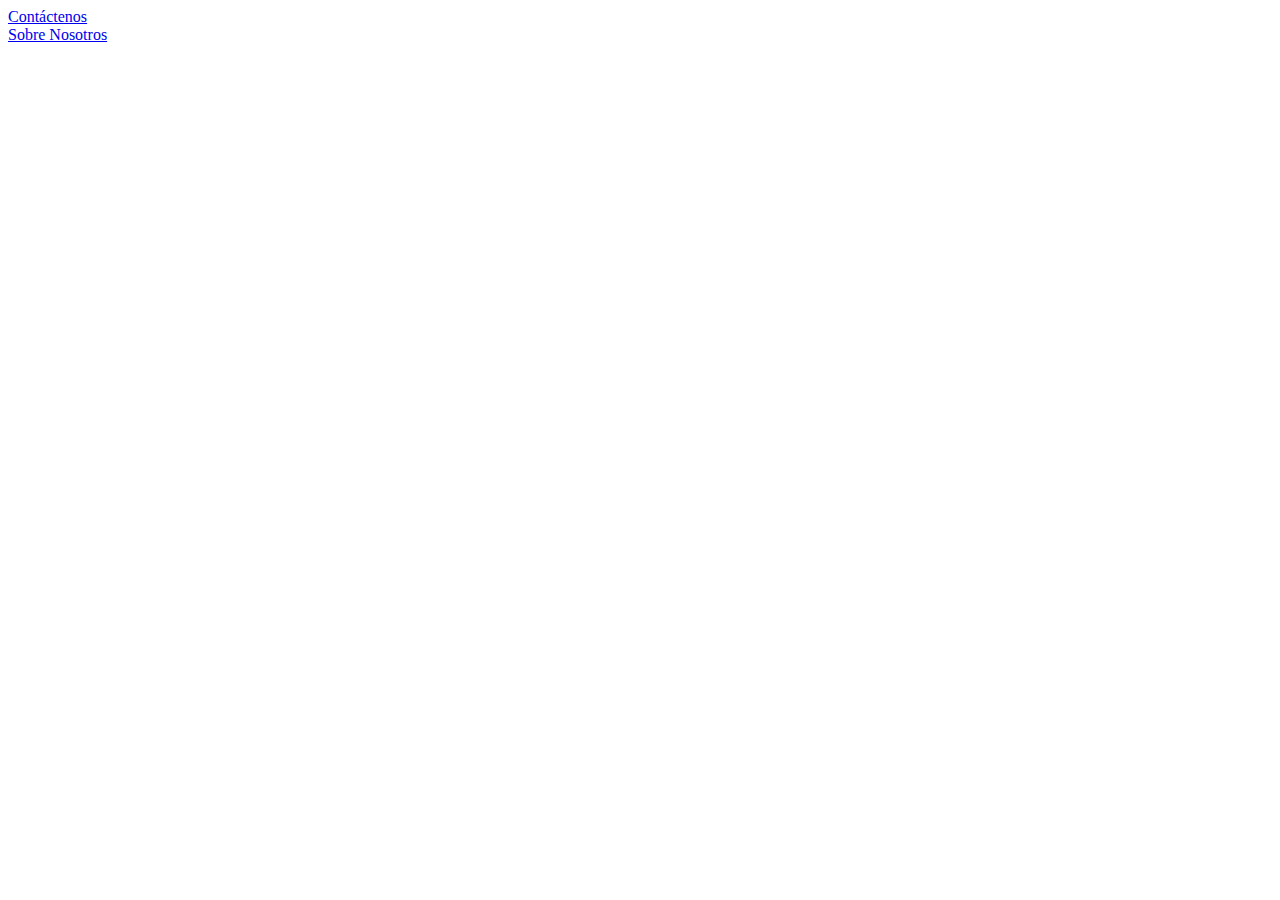
<file: index.html>
<!DOCTYPE html>
<html lang="es">
<head>
    <meta charset="UTF-8">
    <meta name="viewport" content="width=device-width, initial-scale=1.0">
    <title>Document</title>
</head>
<body>
    <div class="barraNavegacion">
        <div><a href="./paginaContacto/contacto.html">Contáctenos</a></div>
        <div><a href="./paginaArticulo/sobreNosotros.html">Sobre Nosotros</a></div>
    </div>
</body>
</html>
</file>
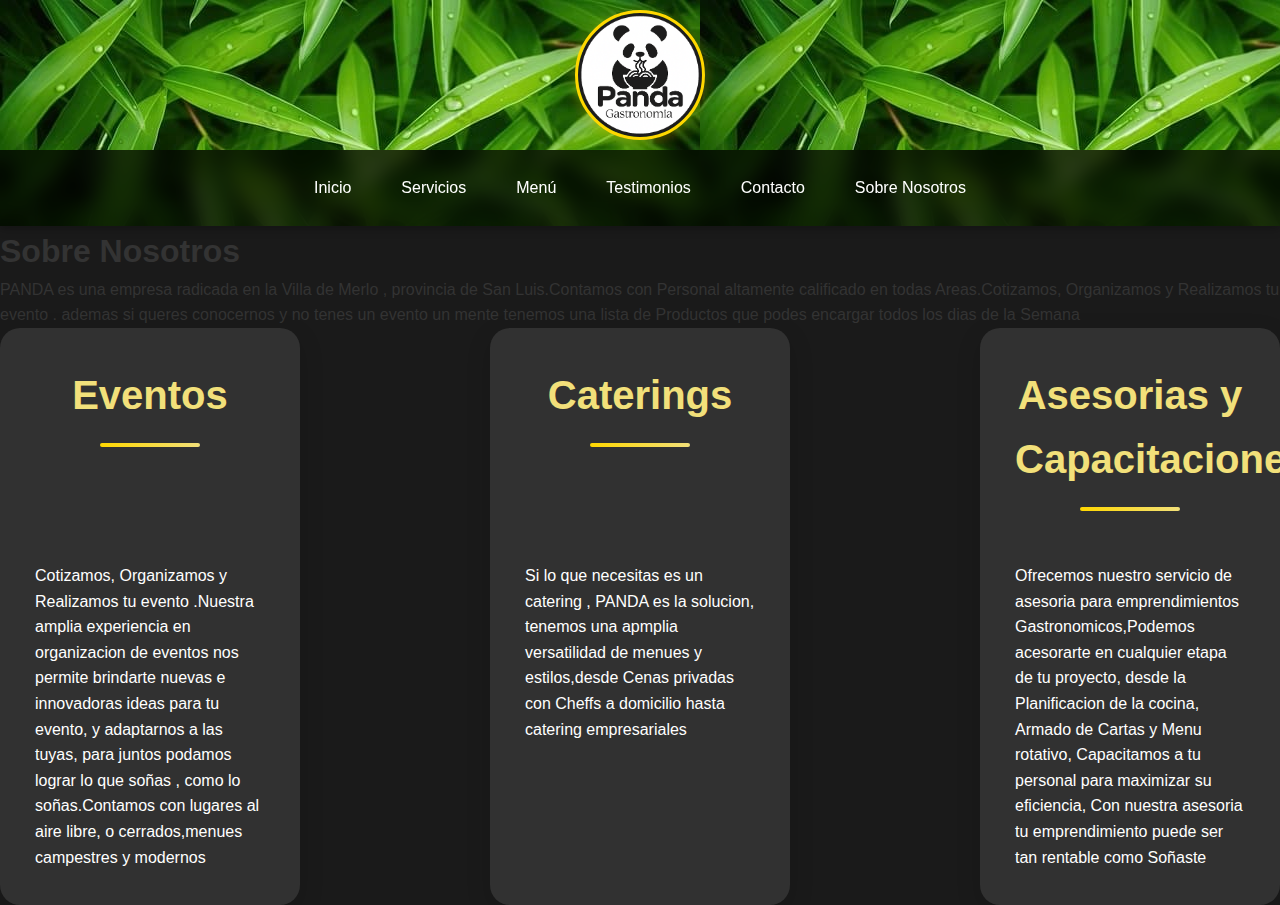
<file: paginaArticulo/sobreNosotros.html>
<!DOCTYPE html>
<html lang="es">
<head>
    <meta charset="UTF-8">
    <meta name="viewport" content="width=device-width, initial-scale=1.0">
    <title>Document</title>
    <link rel="stylesheet" href="../styles.css">
</head>
<body>
     <header class="encabezado">
        <div class="logo">
            <div id="imagen"></div>
        </div>

        <nav class="barraNavegacion">
            <ul>
                 <li><a href="../index.html">Inicio</a></li>
                <li><a href="../index.html#Servicios">Servicios</a></li>
                <li><a href="../index.html#Productos">Menú</a></li>
                <li><a href="../index.html#Testimonios">Testimonios</a></li>
                <li><a href="../paginaContacto/contacto.html">Contacto</a></li>
                <li><a href="./sobreNosotros.html">Sobre Nosotros</a></li>
            </ul>
        </nav>
    </header>
       <div class="hero">
    <div class="hero-content">
        <h1>Sobre Nosotros</h1>
        
        <p> PANDA es una empresa radicada en la Villa de Merlo , provincia de San Luis.Contamos con Personal altamente calificado en todas Areas.Cotizamos, Organizamos y Realizamos tu evento . ademas si queres conocernos y no tenes un evento un mente tenemos una lista de Productos que podes encargar todos los dias de la Semana   </p>
       
    </div>
       </div>
         <div class="articulos">
       <div class="articulo-individual">
        <div class="titulo-articulo">  
        <h2>Eventos</h2>
        </div>
        <p>Cotizamos, Organizamos y Realizamos tu evento .Nuestra amplia experiencia en organizacion de eventos nos permite brindarte nuevas e innovadoras ideas para tu evento, y adaptarnos a las tuyas, para juntos podamos lograr lo que soñas , como lo soñas.Contamos con lugares al aire libre, o cerrados,menues campestres y modernos </p>

       </div>
       <div class="articulo-individual">
       <div class="titulo-articulo">
        <h2>Caterings</h2> 
       </div>
        <p>Si lo que necesitas es un catering , PANDA es la solucion, tenemos una apmplia versatilidad de menues  y estilos,desde Cenas privadas con Cheffs a  domicilio hasta catering empresariales </p>
       </div>
       <div class="articulo-individual"> 
        <div class="titulo-articulo">
        <h2>Asesorias y Capacitaciones</h2>
        </div>
        <p>Ofrecemos nuestro servicio de asesoria para emprendimientos Gastronomicos,Podemos acesorarte en cualquier etapa de tu proyecto, desde la Planificacion de la cocina, Armado de Cartas y Menu rotativo, Capacitamos a tu personal para maximizar su eficiencia, Con nuestra asesoria tu emprendimiento puede ser tan rentable como Soñaste</p>    
    </div>
         </div>
</body>
</html>
</file>
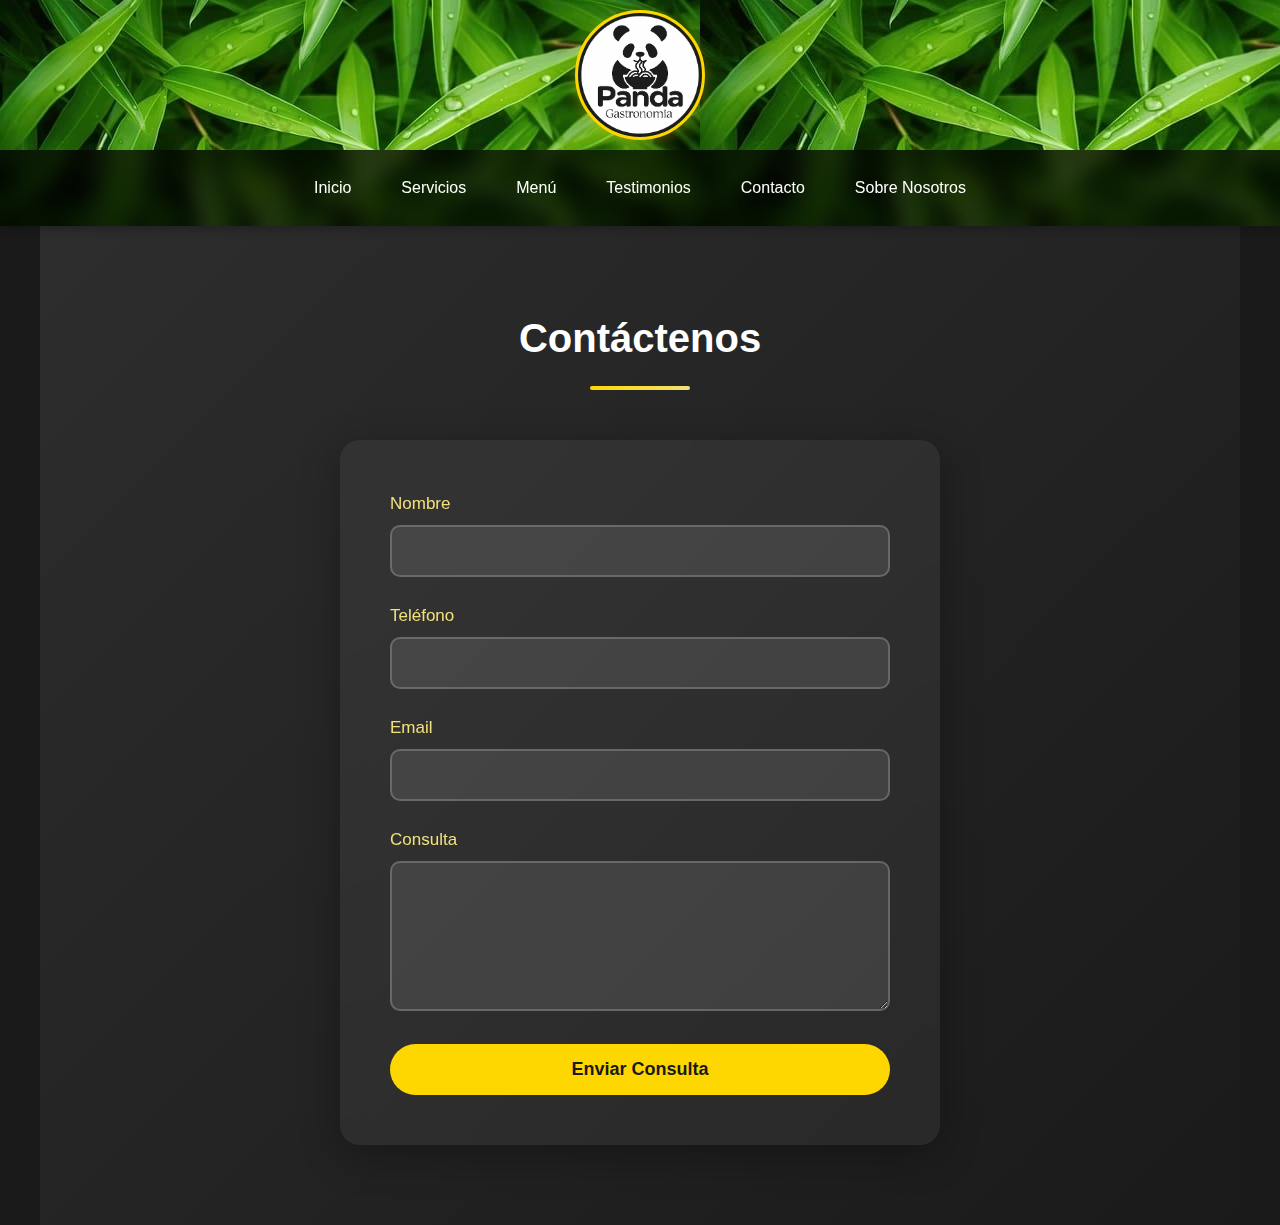
<file: paginaContacto/contacto.html>
<!DOCTYPE html>
<html lang="es">

<head>
    <meta charset="UTF-8">
    <meta name="viewport" content="width=device-width, initial-scale=1.0">
    <title>Document</title>
    <link rel="stylesheet" href="../styles.css">
</head>

<body>
   <header class="encabezado">
        <div class="logo">
            <div id="imagen"></div>
        </div>

        <nav class="barraNavegacion">
            <ul>
                <li><a href="../index.html">Inicio</a></li>
                <li><a href="../index.html#Servicios">Servicios</a></li>
                <li><a href="../index.html#Productos">Menú</a></li>
                <li><a href="../index.html#Testimonios">Testimonios</a></li>
                <li><a href="./contacto.html">Contacto</a></li>
                <li><a href="../paginaArticulo/sobreNosotros.html">Sobre Nosotros</a></li>
            </ul>
        </nav>
    </header>
    <section id="Contacto" class="contacto-section">
   <h2>Contáctenos</h2>
        <div class="contacto-container">
            <form action="" id="form" name="form" novalidate onsubmit="return validar()">
                <div class="form-group">
                    <label for="nombre">Nombre</label>
                    <input type="text" id="nombre" name="nombre" >
                    <span id="errNombre"></span>
                </div>
                <div class="form-group">
                    <label for="telefono">Teléfono</label>
                    <input type="tel" id="telefono" name="telefono" >
                    <span id="errTel"></span>
                </div>
                <div class="form-group">
                    <label for="mail">Email</label>
                    <input type="email" id="mail" name="mail" >
                    <span id='errMail'></span>
                </div>
                <div class="form-group">
                    <label for="consulta">Consulta</label>
                    <textarea id="consulta" name="consulta" ></textarea>
                    <span id="errConsulta"></span>
                </div>
                <button  id="btnEnviar" type="submit" class="btn-submit">Enviar Consulta</button>
            </form>
        </div>
        </section>

     <script  src="../js/validaciones.js" defer></script>   
</body>

</html>
</file>
<file: styles.css>
* {
  margin: 0;
  padding: 0;
  box-sizing: border-box;
}

:root {
  --color-primario: #1a1a1a;
  --color-secundario: #f2e07a;
  --color-acento: #ffd700;
  --color-texto: #333;
  --color-texto-claro: #fff;
  --sombra: 0 4px 6px rgba(0, 0, 0, 0.1);
  --transicion: all 0.3s ease;
}

body {
  font-family: 'Segoe UI', Tahoma, Geneva, Verdana, sans-serif;
  background-color: #1a1a1a;
  line-height: 1.6;
  color: #333;
  /*background-color: var( --color-texto-claro);*/
  margin: 0;
  padding: 0;
}

/* Header */
.encabezado {
 background-image: url( "./bamboo.jpg");
  position: sticky;
  top: 0;
  z-index: 1000;
  box-shadow: 0 2px 10px rgba(0, 0, 0, 0.3);
}

.logo {
  display: flex;
  height: 150px;
  justify-content: center;
  align-items: center;
  padding: 20px 0;
}

#imagen {
  background-image: url("./img/Pandacircular2.png");
  background-size: cover;
  background-position: center;
  width: 130px;
  height: 130px;
  border-radius: 50%;
  border: 3px solid var(--color-acento);
  box-shadow: 0 4px 15px rgba(255, 215, 0, 0.3);
  transition: var(--transicion);
}

#imagen:hover {
  transform: scale(1.05);
  box-shadow: 0 6px 20px rgba(255, 215, 0, 0.5);
}

/* Navegacion */
.barraNavegacion {
  background-color: rgba(0, 0, 0, 0.7);
  backdrop-filter: blur(10px);
  padding: 0;
  margin-top: 0;
  font-size: 16px;
  font-family: 'Segoe UI', Tahoma, Geneva, Verdana, sans-serif;
}

.barraNavegacion ul {
  list-style: none;
  padding: 0;
  margin: 0;
  display: flex;
  justify-content: center;
  align-items: center;
  flex-wrap: wrap;
  gap: 10px;
  padding: 15px 0;
}

.barraNavegacion li {
  margin: 0;
}

.barraNavegacion a {
  color: var(--color-texto-claro);
  text-decoration: none;
  padding: 10px 20px;
  display: block;
  border-radius: 25px;
  transition: var(--transicion);
  font-weight: 500;
}

.barraNavegacion a:hover {
  background-color: var(--color-acento);
  color: var(--color-primario);
  transform: translateY(-2px);
  box-shadow: 0 4px 8px rgba(255, 215, 0, 0.3);
}

/* Hero */
.introduccion {
  background-image: linear-gradient(45deg,rgba(0, 0, 0, 0.7), rgba(52, 220, 27, 0.7));
  
  padding: 120px 20px;
  text-align: center;
  color: var(--color-texto-claro);
  min-height: 500px;
  display: flex;
  align-items: center;
  justify-content: center;
}

.introduccion-c {
  max-width: 800px;
  margin: 0 auto;
}

.introduccion h1 {
  font-size: 56px;
  margin-bottom: 20px;
  text-shadow: 3px 3px 6px rgba(0, 0, 0, 0.8);
  
}

.introduccion p {
  font-size: 1.3rem;
  margin-bottom: 30px;
  line-height: 1.8;
 
}

.btn {
  display: inline-block;
  padding: 15px 40px;
  background-color: var(--color-acento);
  color: var(--color-primario);
  text-decoration: none;
  border-radius: 30px;
  font-weight: bold;
  font-size: 17px;
  transition: var(--transicion);
  box-shadow: var(--sombra);
 
}

.btn:hover {
  background-color: #ffed4e;
  transform: translateY(-3px);
  box-shadow: 0 6px 12px rgba(255, 215, 0, 0.4);
}

/* Sections */
section {
  padding: 80px 20px;
  max-width: 1200px;
  margin: 0 auto;
}

section:nth-child(even) {
  background-color:#1a1a1a
}

h2 {
  font-size: 40px;
  text-align: center;
  margin-bottom: 50px;
  color: var(--color-primario);
  position: relative;
  padding-bottom: 20px;
}

h2::after {
  content: '';
  position: absolute;
  bottom: 0;
  left: 50%;
  transform: translateX(-50%);
  width: 100px;
  height: 4px;
  background: linear-gradient(90deg, var(--color-acento) 0%, var(--color-secundario) 100%);
  border-radius: 2px;
}

/* Servicios */
#Servicios {
  background-color:#1a1a1a;
}

.servicios-grid {
  display: grid;
  grid-template-columns: repeat(auto-fit, minmax(280px, 1fr));
  gap: 30px;
  max-width: 1100px;
  margin: 0 auto;
}

.servicio-card {
  background-color:  rgba(255, 255, 255, 0.1);
  padding: 40px 30px;
  border-radius: 15px;
  box-shadow: 0 5px 15px rgba(0, 0, 0, 0.1);
  transition: var(--transicion);
  text-align: center;
  border: 2px solid transparent;
}

.servicio-card:hover {
  transform: translateY(-10px);
  box-shadow: 0 10px 30px rgba(0, 0, 0, 0.2);
  border-color: var(--color-acento);
}

.servicio-icon {
  font-size: 48px;
  margin-bottom: 20px;
  display: block;
}

.servicio-card h3 {
  font-size: 22px;
  margin-bottom: 15px;
  color: var(--color-texto-claro);
}

.servicio-card p {
  color:var(--color-texto-claro);
  line-height: 1.8;
  font-size: 16px;
}

/* Productos */
#Productos {
  background-color: #1a1a1a;
}

.productos-grid {
  display: grid;
  grid-template-columns: repeat(auto-fit, minmax(320px, 1fr));
  gap: 40px;
  max-width: 1100px;
  margin: 0 auto;
}

.producto-categoria {
  background: rgba(255, 255, 255, 0.1); 
  padding: 35px;
  border-radius: 20px;
  box-shadow: 0 8px 25px rgba(0, 0, 0, 0.15);
  transition: var(--transicion);
}

.producto-categoria:hover {
  transform: scale(1.03);
  box-shadow: 0 12px 35px rgba(0, 0, 0, 0.25);
}

.producto-categoria h3 {
  font-size: 30px;
  color: var(--color-secundario);
  margin-bottom: 25px;
  padding-bottom: 15px;
  border-bottom: 3px solid var(--color-acento);
}

.producto-categoria ul {
  list-style: none;
}

.producto-categoria li {
  padding: 12px 0;
  padding-left: 30px;
  position: relative;
  color: var(--color-texto-claro);
  font-size: 17px;
}

.producto-categoria li::before {
  content: '🍜';
  position: absolute;
  left: 0;
  font-size: 19px;
}

/* Testimonios */
.testimonios-section {
  
  color: var(--color-texto-claro);
}

 h2 {
  color: var(--color-texto-claro);
}



.testimonios-grid {
  display: grid;
  grid-template-columns: repeat(auto-fit, minmax(300px, 1fr));
  gap: 30px;
  max-width: 1100px;
  margin: 0 auto;
}

.testimonio-card {
  background: rgba(255, 255, 255, 0.1);
  padding: 30px;
  border-radius: 15px;
  backdrop-filter: blur(10px);
  border: 1px solid rgba(255, 255, 255, 0.2);
  transition: var(--transicion);
}

.testimonio-card:hover {
  background: rgba(255, 255, 255, 0.15);
  transform: translateY(-5px);
}

.testimonio-texto {
  font-style: italic;
  margin-bottom: 20px;
  line-height: 1.8;
}

.testimonio-autor {
  font-weight: bold;
  color: var(--color-acento);
}

/* Contacto */
.contacto-section {
  background: linear-gradient(135deg, #2d2d2d 0%, var(--color-primario) 100%);
  color: var(--color-texto-claro);
}

.contacto-section h2 {
  color: var(--color-texto-claro);
}

.contacto-container {
  max-width: 600px;
  margin: 0 auto;
  background: rgba(255, 255, 255, 0.05);
  padding: 50px;
  border-radius: 20px;
  backdrop-filter: blur(10px);
  box-shadow: 0 10px 40px rgba(0, 0, 0, 0.3);
  
}

.form-group {
  margin-bottom: 25px;
}

.form-group label {
  display: block;
  margin-bottom: 8px;
  color: var(--color-secundario);
  font-weight: 500;
  font-size: 17px;
}

.form-group input,
.form-group textarea {
  width: 100%;
  padding: 15px;
  border: 2px solid rgba(255, 255, 255, 0.2);
  border-radius: 10px;
  background: rgba(255, 255, 255, 0.1);
  color: var(--color-texto-claro);
  font-size: 16px;
  transition: var(--transicion);
  font-family: 'Segoe UI', Tahoma, Geneva, Verdana, sans-serif;
}

.form-group input:focus,
.form-group textarea:focus {
  outline: none;
  border-color: var(--color-acento);
  background: rgba(255, 255, 255, 0.15);
}

.form-group textarea {
  min-height: 150px;
  resize: vertical;
}

.btn-submit {
  width: 100%;
  padding: 15px;
  background: var(--color-acento);
  color: var(--color-primario);
  border: none;
  border-radius: 30px;
  font-size: 18px;
  font-weight: bold;
  cursor: pointer;
  transition: var(--transicion);
}

.btn-submit:hover {
  background: #ffed4e;
  transform: translateY(-2px);
  box-shadow: 0 6px 20px rgba(255, 215, 0, 0.4);
}


footer {
  background: var(--color-primario);
  color: var(--color-texto-claro);
  padding: 40px 20px 20px;
  text-align: center;
}

.footer-content {
  max-width: 1100px;
  margin: 0 auto;
}

.footer-links {
  display: flex;
  justify-content: center;
  gap: 30px;
  margin-bottom: 20px;
  flex-wrap: wrap;
}

.footer-links a {
  color: var(--color-secundario);
  text-decoration: none;
  transition: var(--transicion);
}

.footer-links a:hover {
  color: var(--color-acento);
}

footer p {
  margin-top: 20px;
  opacity: 0.8;
}
/*SOBRE NOSOTROD*/
.articulo-individual{
  color: var(--color-texto-claro);
  display: flex;
  flex-direction: column;
  width: 300px;
  background:  rgba(255, 255, 255, 0.1);
  padding: 35px;
  border-radius: 20px;
  box-shadow: 0 8px 25px rgba(0, 0, 0, 0.15);
  
}.articulos{
  display: flex;
  gap: 30px;
  justify-content: space-between;
}.titulo-articulo{
  min-height: 200px;
  
}.titulo-articulo h2{
  color: var(--color-secundario);
}
.carrusel{
display: flex;
gap: 20px;
width: 100%;
justify-content: center;
align-items: center;
}.carrusel button{
  font-weight: bolder;
  width: 70px;
  background-color: #ffd700;
  border-radius: 20px;
  
}
</file>
